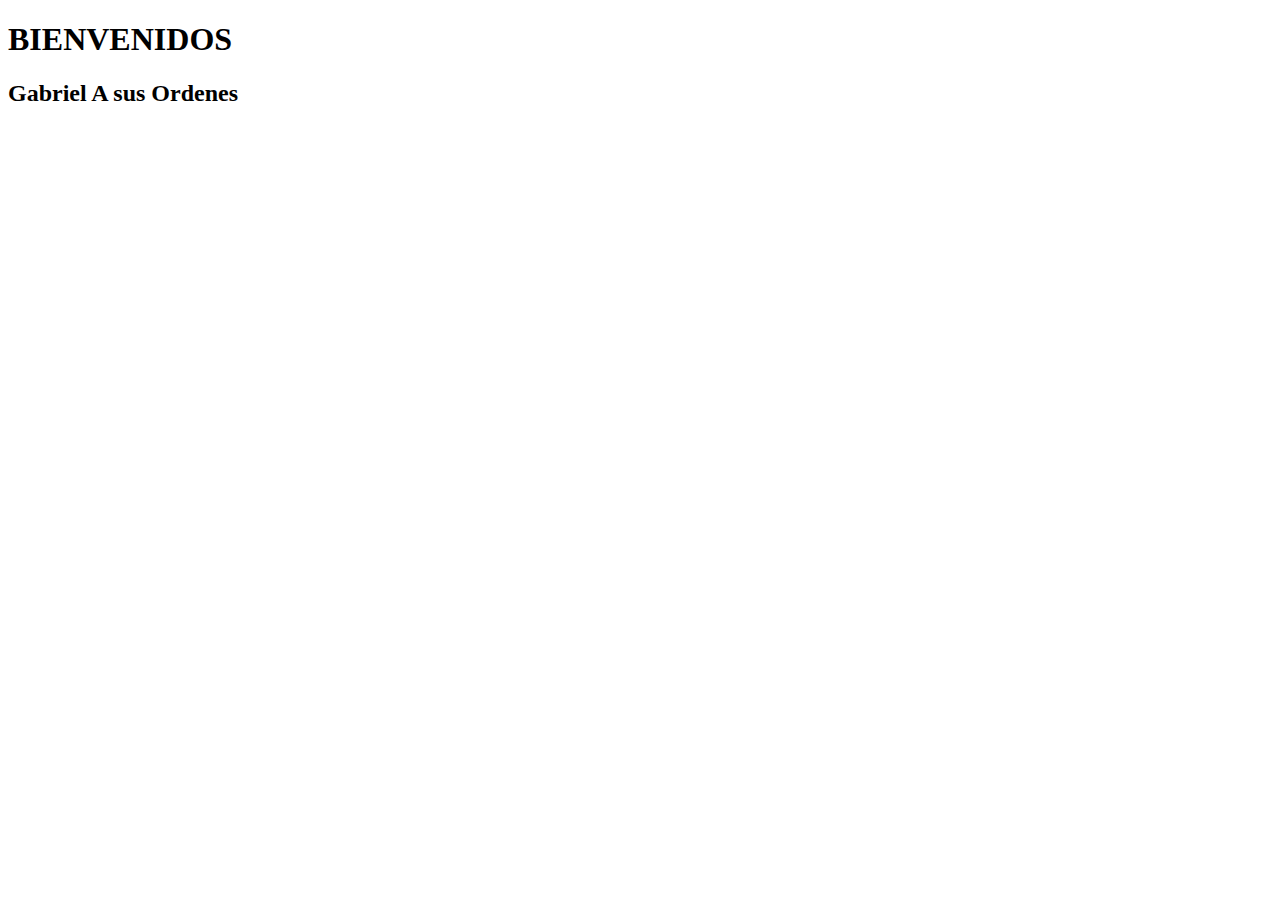
<file: home/home.html>
<!DOCTYPE html>
<html lang="es">
<head>
    <meta charset="UTF-8">
    <meta name="viewport" content="width=device-width, initial-scale=1.0">
    <title>home</title>
</head>
<body>
    <h1>BIENVENIDOS</h1>
    <h2> Gabriel A sus Ordenes</h2>
    
</body>
</html>
</file>
